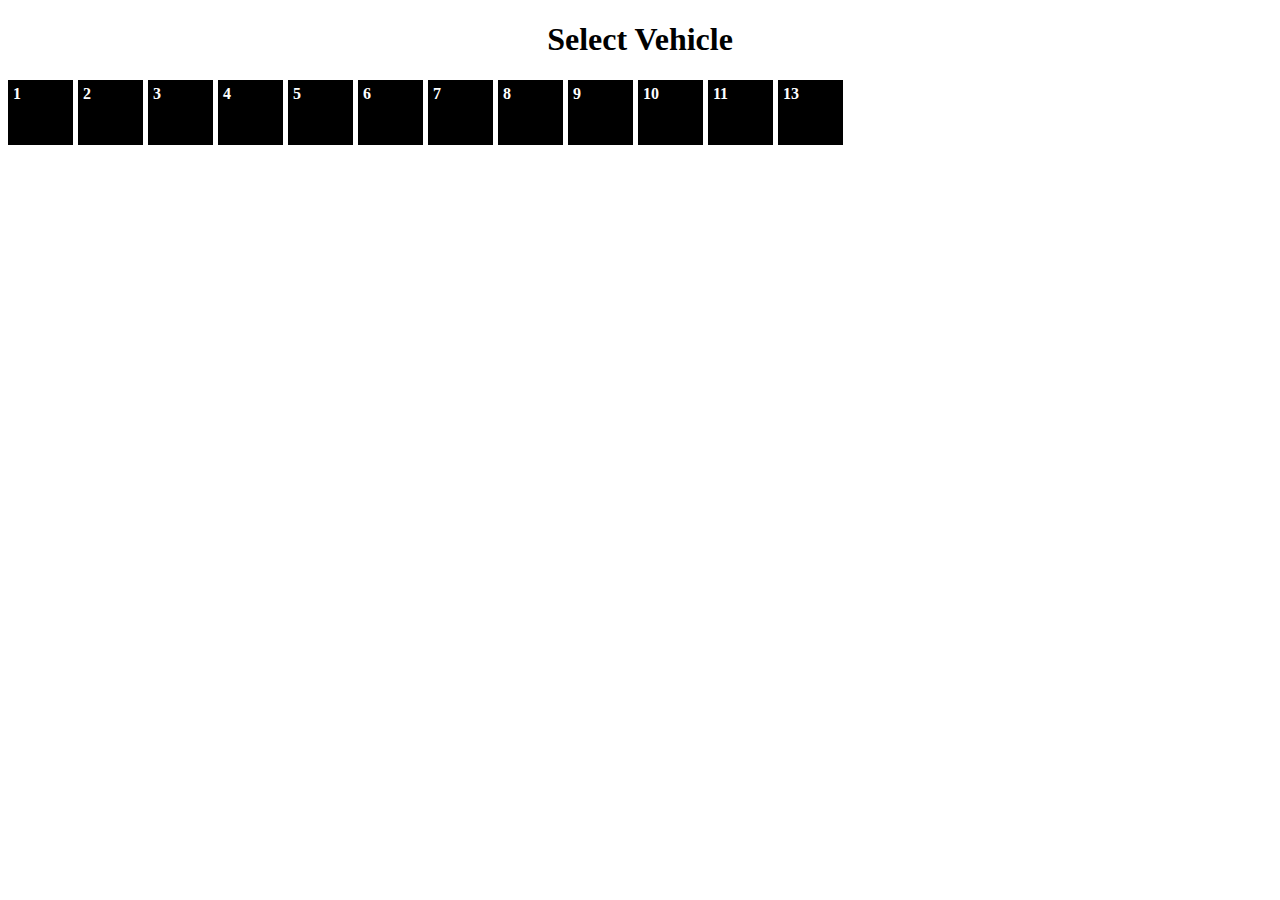
<file: templates/index.html>
<!doctype html>

<html>
  <head>
	<title>Select vehicle</title>
	<meta name="viewport" content="width=device-width,maximum-scale=1.0">

	<link href="/static/css/main.css" rel="stylesheet" type="text/css">
  </head>
  
  <body>
	<h1>Select Vehicle</h1>

	<div id="vehicle-select">
	  <a href="/race?trsp=1641539">1</a>
	  <a href="/race?trsp=613783">2</a>
	  <a href="/race?trsp=923199">3</a>
	  <a href="/race?trsp=891607">4</a>
	  <a href="/race?trsp=423028">5</a>
	  <a href="/race?trsp=1389072">6</a>
	  <a href="/race?trsp=1549258">7</a>
	  <a href="/race?trsp=365345">8</a>
	  <a href="/race?trsp=540350">9</a>
	  <a href="/race?trsp=812405">10</a>	
	  <a href="/race?trsp=669161">11</a>
	  <a href="/race?trsp=556607">13</a>
	</div>
	
  </body>
</html>
</file>
<file: static/css/main.css>
h1 { text-align: center }

#vehicle-select {
	width: 100%;
	margin: 0 auto;
	overflow: hidden;
}

#vehicle-select a {
	float: left;
	display: block;
	width: 60px;
	height: 60px;
	margin: 0 5px 5px 0;
	padding: 5px 0 0 5px;
	background: black;
	color: white;
	text-decoration: none;
	font-weight: bold;
}
</file>
